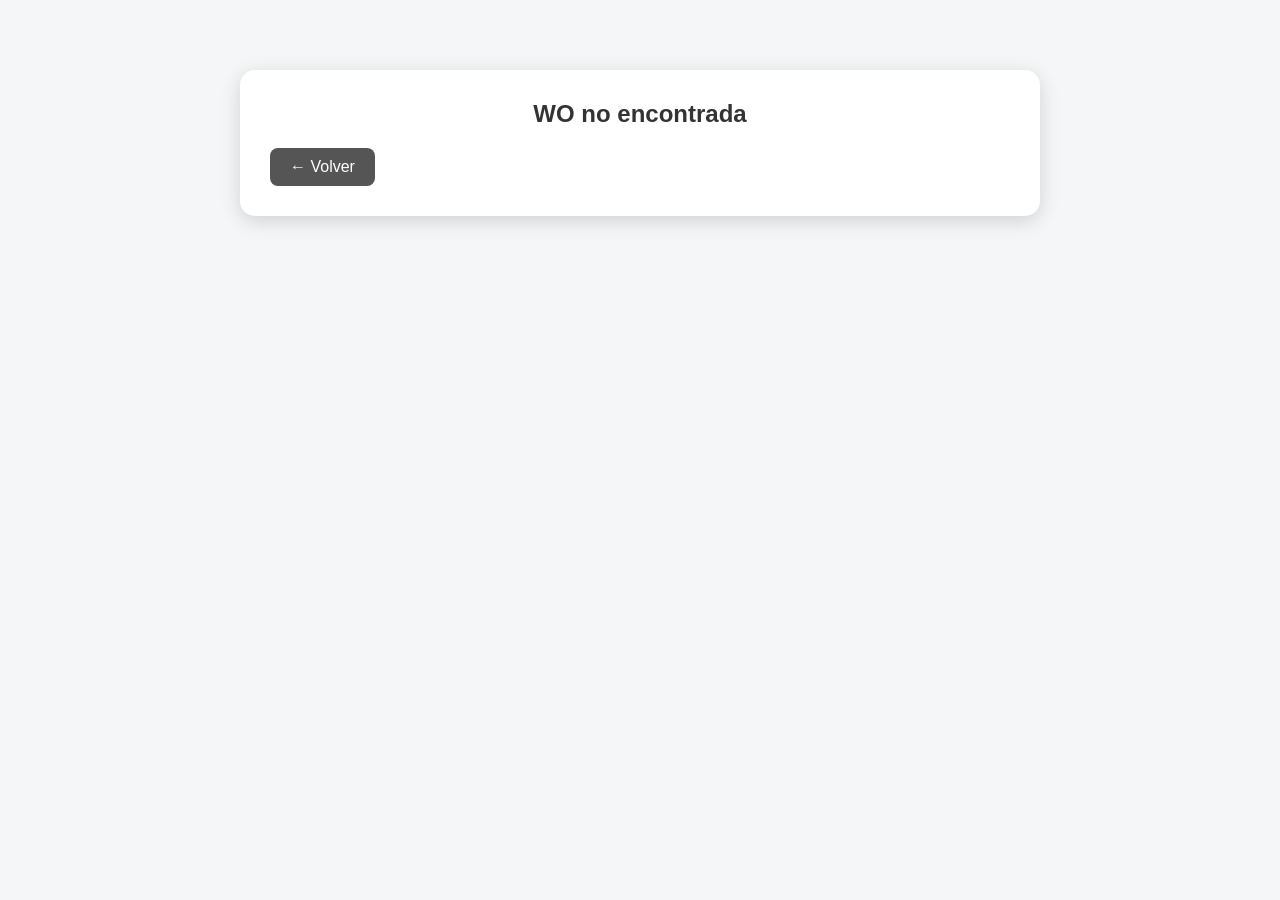
<file: detalles/wo_detail.html>
<!DOCTYPE html>
<html lang="es">
<head>
  <meta charset="UTF-8" />
  <meta name="viewport" content="width=device-width, initial-scale=1.0" />
  <title>Detalle de WO</title>
  <link rel="stylesheet" href="styles.css" />
  <style>
    .container {
      max-width: 800px;
      margin: 50px auto;
      background: white;
      padding: 30px;
      border-radius: 15px;
      box-shadow: 0 5px 20px rgba(0, 0, 0, 0.15);
    }

    h2 {
      text-align: center;
      margin-bottom: 20px;
      color: #333;
    }

    .info {
      margin-bottom: 25px;
    }

    .info p {
      margin: 8px 0;
      font-size: 16px;
    }

    .progress-container {
      background-color: #eee;
      border-radius: 20px;
      height: 25px;
      margin: 20px 0;
      overflow: hidden;
    }

    .progress-bar {
      height: 100%;
      background-color: #007bff;
      width: 0%;
      color: white;
      text-align: center;
      line-height: 25px;
      transition: width 1s ease-in-out;
      font-size: 14px;
    }

    .btn-volver {
      display: inline-block;
      padding: 10px 20px;
      background-color: #555;
      color: white;
      border-radius: 8px;
      text-decoration: none;
      transition: 0.3s;
    }

    .btn-volver:hover {
      background-color: #333;
    }

    .status-box {
      display: flex;
      justify-content: space-between;
      flex-wrap: wrap;
      margin-top: 20px;
    }

    .status-step {
      flex: 1;
      min-width: 120px;
      text-align: center;
      padding: 10px;
      margin: 5px;
      border-radius: 10px;
      background-color: #f5f5f5;
      transition: 0.3s;
    }

    .status-active {
      background-color: #007bff;
      color: white;
      font-weight: bold;
      box-shadow: 0 0 10px rgba(0, 123, 255, 0.4);
    }
  </style>
</head>
<body>
  <div class="container">
    <h2>Detalle de Work Order</h2>
    <div class="info">
      <p><strong>ID:</strong> <span id="wo-id"></span></p>
      <p><strong>Descripción:</strong> <span id="wo-descripcion"></span></p>
      <p><strong>Piezas:</strong> <span id="wo-piezas"></span></p>
      <p><strong>Clasificación:</strong> <span id="wo-clasificacion"></span></p>
      <p><strong>Estado actual:</strong> <span id="wo-estado"></span></p>
    </div>

    <h3>Progreso del proceso</h3>
    <div class="progress-container">
      <div class="progress-bar" id="progress-bar">0%</div>
    </div>

    <div class="status-box" id="status-box">
      <div class="status-step" id="espera">En espera</div>
      <div class="status-step" id="cnc">CNC</div>
      <div class="status-step" id="molino">Molino</div>
      <div class="status-step" id="ensamble">Ensamble</div>
      <div class="status-step" id="lija">Lija</div>
      <div class="status-step" id="pintura">Pintura</div>
      <div class="status-step" id="finalizado">Finalizado</div>
    </div>

    <br />
    <a href="index.html" class="btn-volver">← Volver al Dashboard</a>
  </div>

 <script>
  // Obtener parámetro de la URL (id de la WO)
  const params = new URLSearchParams(window.location.search);
  const woId = params.get("id");

  // Cargar todas las WOs desde localStorage
  const allWOs = JSON.parse(localStorage.getItem("workOrders")) || [];
  const wo = allWOs.find(w => w.id === woId);

  if (wo) {
    // Mostrar la información de la WO
    document.getElementById("wo-id").textContent = wo.id;
    document.getElementById("wo-descripcion").textContent = wo.descripcion;
    document.getElementById("wo-piezas").textContent = wo.piezas;
    document.getElementById("wo-clasificacion").textContent = wo.clasificacion;
    document.getElementById("wo-estado").textContent = wo.estado;

    // Estados del proceso (en orden)
    const estados = ["En espera", "CNC", "Molino", "Ensamble", "Lija", "Pintura", "Finalizado"];

    // Calcular progreso
    const index = estados.indexOf(wo.estado);
    const progress = ((index + 1) / estados.length) * 100;

    const progressBar = document.getElementById("progress-bar");
    progressBar.style.width = progress + "%";
    progressBar.textContent = Math.round(progress) + "%";

    // Resaltar paso activo (evita errores por espacios)
    estados.forEach(e => {
      const id = e.toLowerCase().replace(/\s+/g, "");
      const el = document.getElementById(id);
      if (el && e === wo.estado) {
        el.classList.add("status-active");
      }
    });
  } else {
    // Si no encuentra la WO
    document.querySelector(".container").innerHTML = `
      <h2>WO no encontrada</h2>
      <a href="index.html" class="btn-volver">← Volver</a>
    `;
  }
</script>


</body>
</html>
</file>
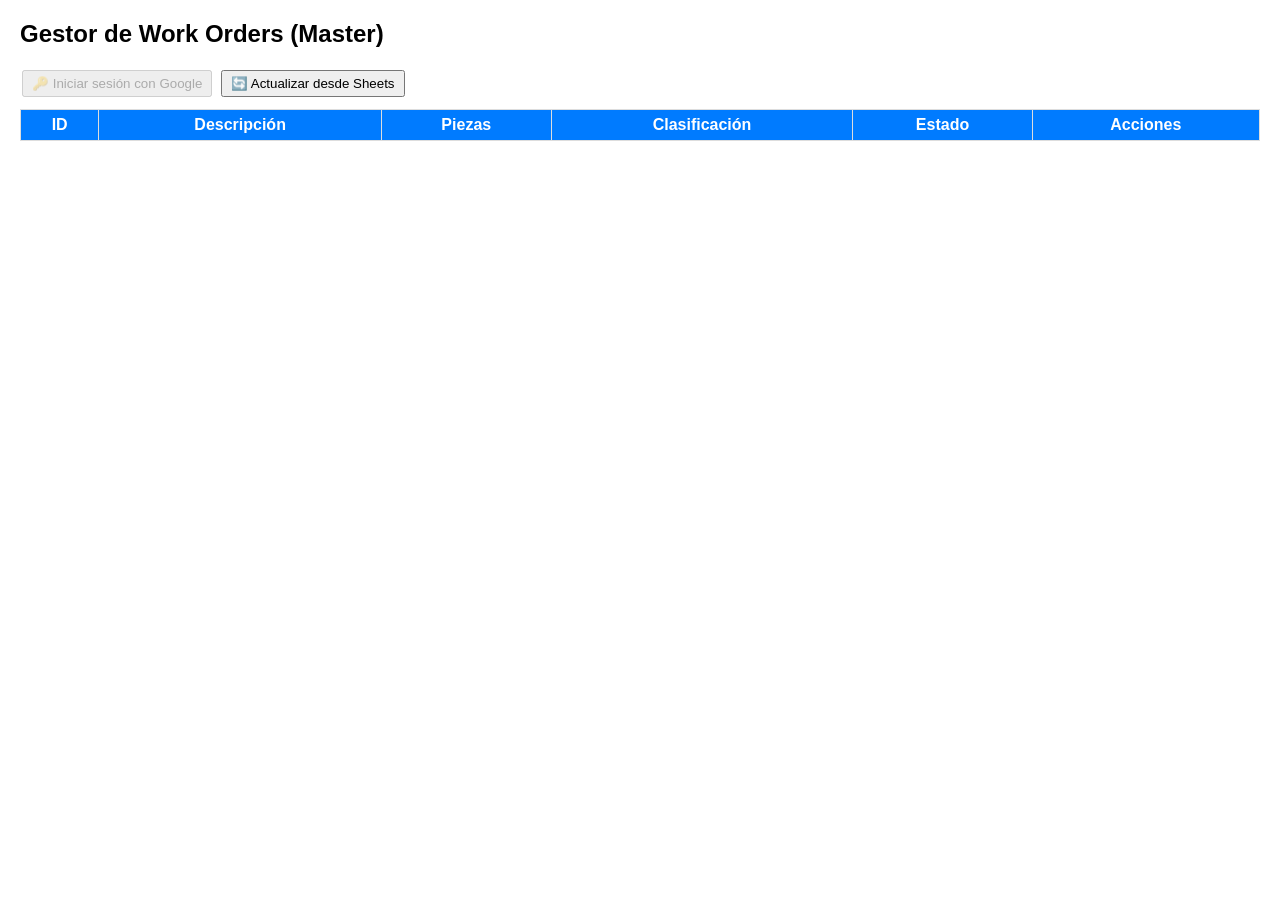
<file: old/Masterprueba.html>
<!DOCTYPE html>
<html lang="es">
<head>
  <meta charset="UTF-8" />
  <meta name="viewport" content="width=device-width, initial-scale=1.0" />
  <title>Gestor de WorkOrders</title>
  <style>
    body { font-family: Arial; margin: 20px; }
    table { width: 100%; border-collapse: collapse; margin-top: 10px; }
    th, td { border: 1px solid #ddd; padding: 6px; text-align: center; }
    th { background: #007bff; color: white; }
    button { cursor: pointer; padding: 4px 8px; margin: 2px; }
    input[type="number"] { width: 60px; }
    select { margin-left: 5px; }
  </style>
</head>
<body>

  <h2>Gestor de Work Orders (Master)</h2>
  <button id="btnLogin" disabled>🔑 Iniciar sesión con Google</button>
  <button onclick="cargarDatosDesdeSheets()">🔄 Actualizar desde Sheets</button>

  <table id="tablaMaster">
    <thead>
      <tr>
        <th>ID</th>
        <th>Descripción</th>
        <th>Piezas</th>
        <th>Clasificación</th>
        <th>Estado</th>
        <th>Acciones</th>
      </tr>
    </thead>
    <tbody id="tbodyMaster"></tbody>
  </table>

  <script src="https://apis.google.com/js/api.js"></script>
  <script src="https://accounts.google.com/gsi/client"></script>

  <script>
    const CLIENT_ID = "TU_CLIENT_ID.apps.googleusercontent.com"; // <--- reemplaza con tu Client ID
    const API_KEY = "TU_API_KEY"; // <--- reemplaza con tu API key
    const SHEET_ID = "1cl_y6kFw3L8mEG8hz8iCPTv3LZ56ttdS9CatOFrhIho"; // tu ID de Sheet
    const DISCOVERY_DOC = "https://sheets.googleapis.com/$discovery/rest?version=v4";
    const SCOPES = "https://www.googleapis.com/auth/spreadsheets";

    let gapiIniciado = false;
    let gisIniciado = false;
    let tokenClient;

    // --------------------------
    // Inicialización de API Google
    function iniciarGapi() {
      console.log("🔹 Cargando cliente de Google API...");
      gapi.load("client", async () => {
        await gapi.client.init({ apiKey: API_KEY, discoveryDocs: [DISCOVERY_DOC] });
        console.log("✅ gapi.client inicializado correctamente");
        gapiIniciado = true;
        verificarInicio();
      });
    }

    function iniciarGis() {
      tokenClient = google.accounts.oauth2.initTokenClient({
        client_id: CLIENT_ID,
        scope: SCOPES,
        callback: "", // se asigna dinámicamente
      });
      console.log("✅ tokenClient inicializado correctamente");
      gisIniciado = true;
      verificarInicio();
    }

    function verificarInicio() {
      console.log("🔎 Verificando inicio:", { gapiIniciado, gisIniciado });
      if (gapiIniciado && gisIniciado) {
        document.getElementById("btnLogin").disabled = false;
        console.log("✅ Botón de autenticación habilitado");
      }
    }

    document.getElementById("btnLogin").onclick = async () => {
      tokenClient.callback = async (resp) => {
        if (resp.error) throw resp;
        await cargarDatosDesdeSheets();
      };
      tokenClient.requestAccessToken({ prompt: "consent" });
    };

    window.onload = function () {
      iniciarGapi();
      iniciarGis();
    };

    // --------------------------
    // Cargar datos desde Sheets
    async function cargarDatosDesdeSheets() {
      try {
        const resp = await gapi.client.sheets.spreadsheets.values.get({
          spreadsheetId: SHEET_ID,
          range: "Hoja 1!A2:F",
        });

        const filas = resp.result.values;
        if (!filas || filas.length === 0) return alert("No hay datos en la hoja.");

        const workOrders = filas.map((f) => ({
          id: f[0],
          descripcion: f[1],
          piezasTotales: parseInt(f[2]) || 0,
          clasificacion: f[3] || "",
          estado: f[4] || "",
          historial: f[5] || "",
          piezasAsignadas: 0,
          piezasRestantes: parseInt(f[2]) || 0,
        }));

        localStorage.setItem("workOrders", JSON.stringify(workOrders));

        // Normalizar
        const allWOs = workOrders.map(wo => {
          const piezasTotales = wo.piezasTotales ?? (wo.piezas ? parseInt(wo.piezas) : 0);
          const piezasAsignadas = wo.piezasAsignadas ?? 0;
          const piezasRestantes = wo.piezasRestantes ?? (piezasTotales - piezasAsignadas);
          return { ...wo, piezasTotales, piezasAsignadas, piezasRestantes };
        });
        localStorage.setItem("workOrders", JSON.stringify(allWOs));

        mostrarTablaMaster();
        console.log("✅ Datos cargados desde Sheets");
      } catch (err) {
        console.error("❌ Error cargando desde Sheets:", err);
      }
    }

    // --------------------------
    // Mostrar tabla Master
    function mostrarTablaMaster() {
      const tbody = document.getElementById("tbodyMaster");
      tbody.innerHTML = "";
      const workOrders = JSON.parse(localStorage.getItem("workOrders")) || [];

      workOrders.forEach((wo, i) => {
        const tr = document.createElement("tr");
        tr.innerHTML = `
          <td>${wo.id}</td>
          <td>${wo.descripcion}</td>
          <td>
            <div>${wo.piezasRestantes} / ${wo.piezasTotales}</div>
            <input type="number" id="piezas-${i}" min="1" placeholder="cant" />
            <select id="estacion-piezas-${i}">
              <option value="">Enviar a...</option>
              <option value="CNC">CNC</option>
              <option value="Molino">Molino</option>
              <option value="Ensamble">Ensamble</option>
              <option value="Lija">Lija</option>
              <option value="Pintura">Pintura</option>
            </select>
            <button onclick="asignarPiezas(${i})">➤</button>
          </td>
          <td>${wo.clasificacion}</td>
          <td>${wo.estado}</td>
          <td><button onclick="mostrarHistorial(${i})">📜</button></td>
        `;
        tbody.appendChild(tr);
      });
    }

    // --------------------------
    // Mostrar historial
    function mostrarHistorial(index) {
      const workOrders = JSON.parse(localStorage.getItem("workOrders")) || [];
      alert(workOrders[index].historial || "Sin historial aún.");
    }

    // --------------------------
    // Asignar piezas
    async function asignarPiezas(index) {
      const allWOs = JSON.parse(localStorage.getItem("workOrders")) || [];
      const wo = allWOs[index];
      if (!wo) return alert("WO no encontrada");

      const inputEl = document.getElementById(`piezas-${index}`);
      const selEl = document.getElementById(`estacion-piezas-${index}`);
      const cantidad = parseInt(inputEl?.value || 0);
      const estacion = selEl?.value || "";

      if (!estacion) return alert("Selecciona la estación destino.");
      if (!cantidad || cantidad <= 0) return alert("Ingresa una cantidad válida.");
      if (cantidad > wo.piezasRestantes)
        return alert(`Solo hay ${wo.piezasRestantes} piezas disponibles.`);

      // Actualizar conteo local
      wo.piezasAsignadas += cantidad;
      wo.piezasRestantes -= cantidad;

      // Agregar al historial
      const timestamp = new Date().toLocaleString();
      wo.historial = (wo.historial || "") + `\n${cantidad} piezas enviadas a ${estacion} (${timestamp})`;

      allWOs[index] = wo;
      localStorage.setItem("workOrders", JSON.stringify(allWOs));
      mostrarTablaMaster();

      // Actualizar en Sheets
      await actualizarEnSheets(index, wo);

      // Registrar en cola de estación
      const cola = JSON.parse(localStorage.getItem(estacion)) || [];
      cola.push({
        id: wo.id,
        descripcion: wo.descripcion,
        piezas: cantidad,
        origenIndex: index,
        timestamp,
        estado: "Pendiente"
      });
      localStorage.setItem(estacion, JSON.stringify(cola));

      alert(`✅ ${cantidad} piezas enviadas a ${estacion}`);
    }

    // --------------------------
    // Actualizar fila en Sheets
    async function actualizarEnSheets(index, wo) {
      try {
        const fila = index + 2;
        const valores = [[
          wo.id || "",
          wo.descripcion || "",
          wo.piezasTotales || 0,
          wo.clasificacion || "",
          wo.estado || "",
          wo.historial || "",
          wo.piezasAsignadas || 0,
          wo.piezasRestantes || 0
        ]];

        await gapi.client.sheets.spreadsheets.values.update({
          spreadsheetId: SHEET_ID,
          range: `Hoja 1!A${fila}:H${fila}`,
          valueInputOption: "RAW",
          resource: { values: valores },
        });
        console.log(`✅ Fila ${fila} actualizada en Sheets`);
      } catch (err) {
        console.error("❌ Error al actualizar en Sheets:", err);
      }
    }
  </script>
</body>
</html>
</file>
<file: detalles/styles.css>
/* === RESET GENERAL === */
* {
  margin: 0;
  padding: 0;
  box-sizing: border-box;
  font-family: "Segoe UI", Tahoma, Geneva, Verdana, sans-serif;
}

/* === CUERPO === */
body {
  background-color: #f4f6f8;
  color: #222;
  padding: 20px;
}

/* === NAVBAR === */
nav {
  background-color: #004d80;
  color: white;
  padding: 12px;
  border-radius: 8px;
  margin-bottom: 25px;
  display: flex;
  gap: 15px;
  flex-wrap: wrap;
}

nav a {
  color: white;
  text-decoration: none;
  font-weight: 500;
  transition: 0.2s ease;
}

nav a:hover {
  text-decoration: underline;
  opacity: 0.85;
}

/* === TITULOS === */
h1 {
  text-align: center;
  margin-bottom: 25px;
  color: #00324f;
}

/* === TABLAS === */
table {
  width: 100%;
  border-collapse: collapse;
  background: white;
  box-shadow: 0 3px 8px rgba(0, 0, 0, 0.1);
  border-radius: 10px;
  overflow: hidden;
}

thead {
  background-color: #004d80;
  color: white;
}

th, td {
  padding: 12px 15px;
  text-align: center;
  border-bottom: 1px solid #ddd;
}

tbody tr:hover {
  background-color: #f1f7ff;
}

td button, td select {
  padding: 6px 10px;
  border: none;
  border-radius: 6px;
  cursor: pointer;
  font-size: 14px;
}

/* === BOTONES === */
button {
  background-color: #0077cc;
  color: white;
  transition: background 0.2s ease;
}

button:hover {
  background-color: #005fa3;
}

/* === SELECT === */
select {
  background-color: #e9f2fb;
  border: 1px solid #c7d8e4;
  border-radius: 6px;
  padding: 5px;
}

select:focus {
  outline: none;
  border-color: #0077cc;
}

/* === BUSCADOR === */
#buscador {
  width: 300px;
  padding: 10px;
  border: 1px solid #aaa;
  border-radius: 6px;
  margin-bottom: 20px;
  display: block;
  margin-left: auto;
  margin-right: auto;
}

/* === RESPONSIVO === */
@media (max-width: 700px) {
  table {
    font-size: 12px;
  }

  nav {
    flex-direction: column;
    align-items: center;
  }

  #buscador {
    width: 90%;
  }
}
/* ====== Colores de estaciones ====== */
.estado-espera {
  background-color: #f0f0f0;
  color: #333;
  font-weight: bold;
}

.estado-cnc {
  background-color: #4da6ff;
  color: white;
  font-weight: bold;
}

.estado-molino {
  background-color: #ffd24d;
  color: #333;
  font-weight: bold;
}

.estado-ensamble {
  background-color: #85e085;
  color: #333;
  font-weight: bold;
}

.estado-lija {
  background-color: #ff9966;
  color: white;
  font-weight: bold;
}

.estado-pintura {
  background-color: #cc99ff;
  color: white;
  font-weight: bold;
}

.estado-finalizado {
  background-color: #5cd65c;
  color: white;
  font-weight: bold;
}
</file>
